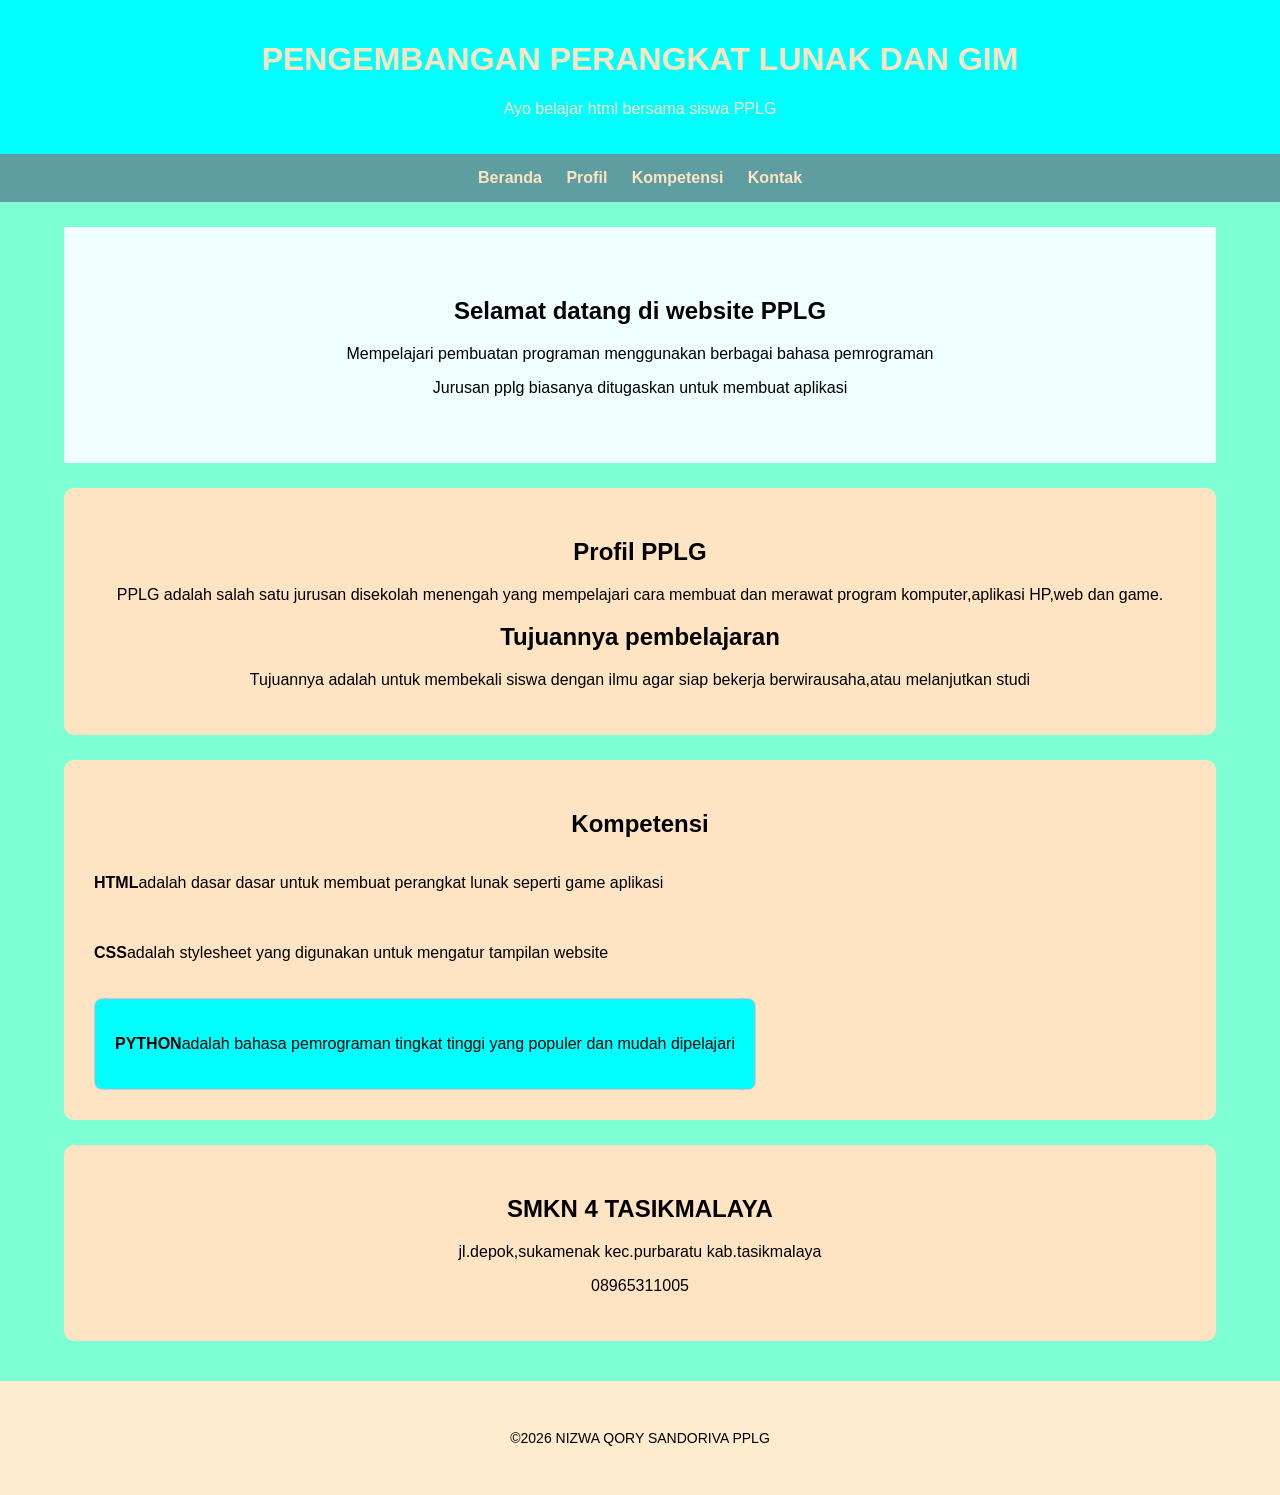
<file: index.html>
<!DOCTYPE html>
<html lang="en">
<head>
    <meta charset="UTF-8">
    <meta name="viewport" content="width=device-width, initial-scale=1.0">
    <title>documen</title>
    <link rel="stylesheet" href="style.css">
</head>
<body>
    <header>
        <h1>PENGEMBANGAN PERANGKAT LUNAK DAN GIM</h1>
        <p>Ayo belajar html bersama siswa PPLG</p>
    </header>
    <nav>
        <a href="beranda.html">Beranda</a>
        <a href="profil.html">Profil</a>
        <a href="kompetensi.html">Kompetensi</a>
        <a href="kontak.html">Kontak</a>
    </nav>
    <main>
    <section id="beranda">
      <h2>Selamat datang di website PPLG</h2>
      <P>Mempelajari pembuatan programan menggunakan berbagai bahasa pemrograman</P>
      <p>Jurusan pplg biasanya ditugaskan untuk membuat aplikasi</p>
    </section>        
    <section id="Profil">
        <h2>Profil PPLG</h2>
        <article CLASS="Kartu"><p>PPLG  adalah salah satu jurusan disekolah menengah yang mempelajari cara membuat
            dan merawat program komputer,aplikasi HP,web dan game.</p>
            <h2>Tujuannya pembelajaran</h2>
            <article class="Kartu"><p>Tujuannya adalah untuk membekali siswa
                dengan ilmu agar siap bekerja berwirausaha,atau melanjutkan studi</p></article>
            </section>

           <section id="Kompetensi">
                <h2>Kompetensi</h2>
                <section class="daftar-kompetensi">
                    <article class="Kartu-kompetensi"><p><b>HTML</b>adalah dasar dasar
                    untuk membuat perangkat lunak seperti game aplikasi</p></article>
                    <article class="Kartu-kompetensi"><p><b>CSS</b>adalah stylesheet yang digunakan untuk mengatur tampilan website</p></article>
                    <article class="kartu Kartu-kompetensi"><p><b>PYTHON</b>adalah bahasa pemrograman tingkat tinggi yang populer dan mudah dipelajari</p></article>
                     </section>
                    </section>
                    <section id="Kontak">
                <h2>SMKN 4 TASIKMALAYA</h2>
                <article class="Kartu-kontak">
                    <p>jl.depok,sukamenak kec.purbaratu kab.tasikmalaya</p>
                    <p>08965311005</p>
                </article>
    </section>
    </main>
    <footer>
        <p>&copy;2026 NIZWA QORY SANDORIVA PPLG</p>
    </footer>
</body>
</html>
</file>
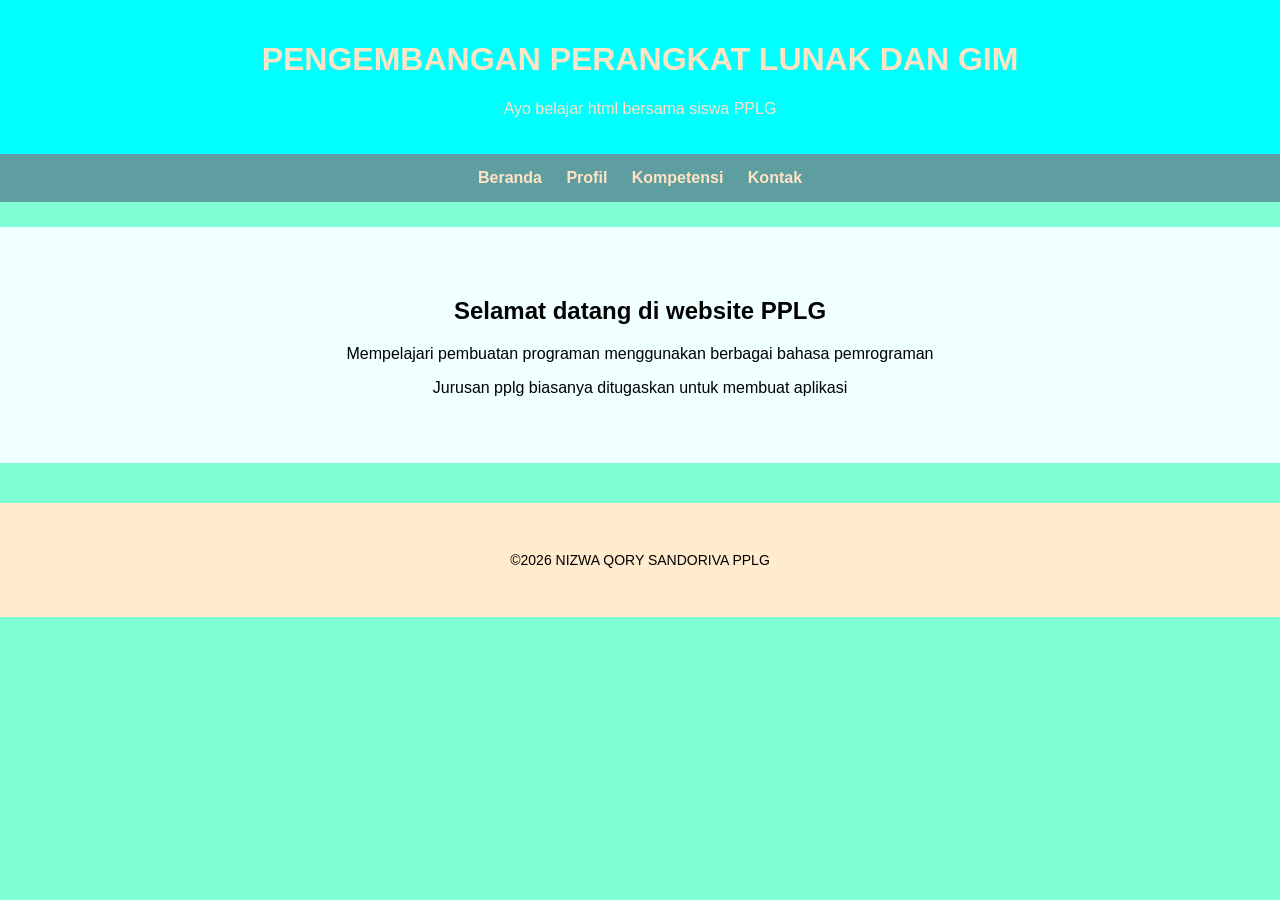
<file: beranda.html>
<!DOCTYPE html>
<html lang="en">
<head>
    <meta charset="UTF-8">
    <meta name="viewport" content="width=device-width, initial-scale=1.0">
    <title>Document</title>
     <link rel="stylesheet" href="style.css">
</head>
<body>
    <header>
        <h1>PENGEMBANGAN PERANGKAT LUNAK DAN GIM</h1>
        <p>Ayo belajar html bersama siswa PPLG</p>
    </header>
    <nav>
        <a href="beranda.html">Beranda</a>
        <a href="profil.html">Profil</a>
        <a href="kompetensi.html">Kompetensi</a>
        <a href="kontak.html">Kontak</a>
    </nav>
    <section id="beranda">
      <h2>Selamat datang di website PPLG</h2>
      <P>Mempelajari pembuatan programan menggunakan berbagai bahasa pemrograman</P>
      <p>Jurusan pplg biasanya ditugaskan untuk membuat aplikasi</p>
    </section>  
    <footer>
        <p>&copy;2026 NIZWA QORY SANDORIVA PPLG</p>
    </footer>    
</body>
</html>
</file>
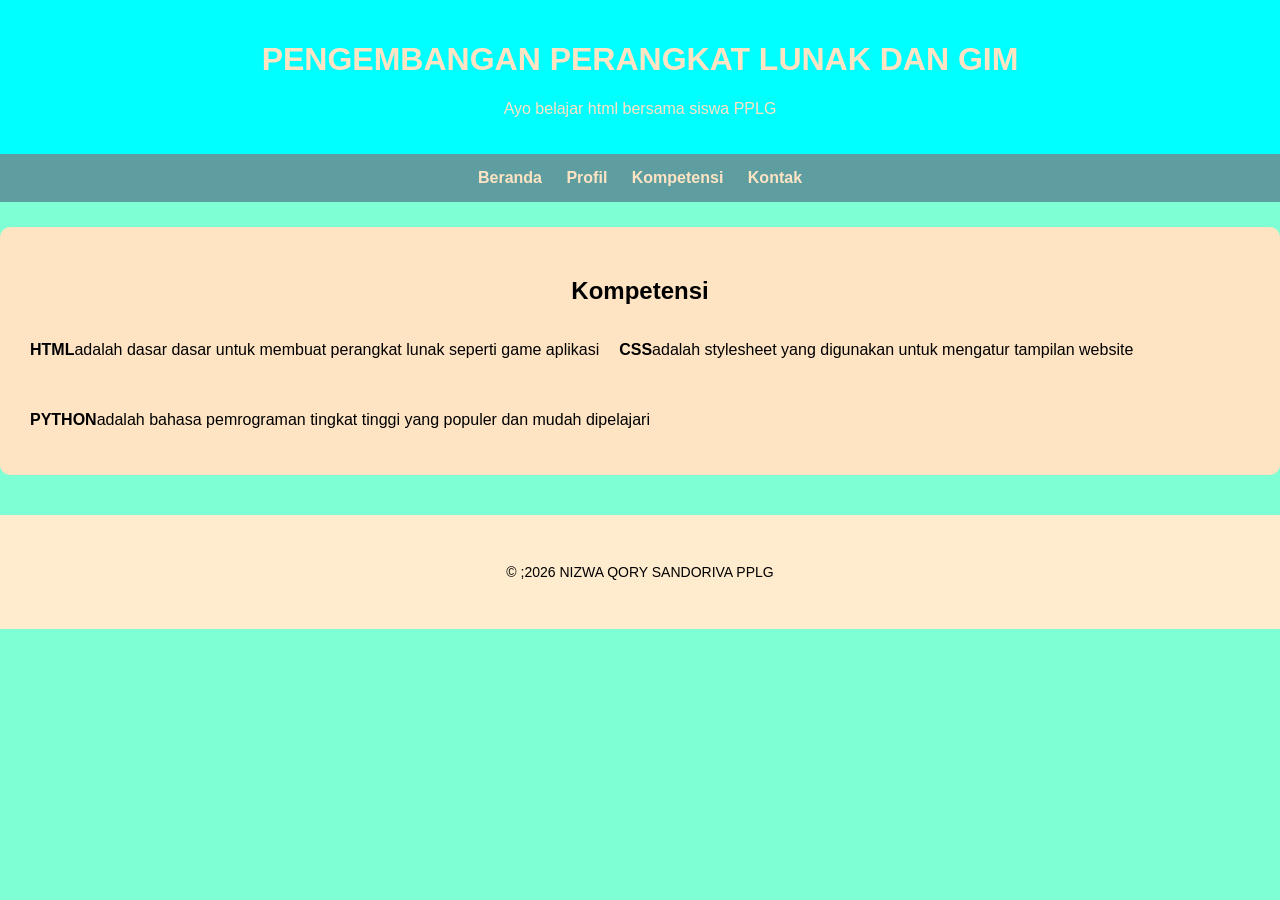
<file: kompetensi.html>
<!DOCTYPE html>
<html lang="en">
<head>
    <meta charset="UTF-8">
    <meta name="viewport" content="width=device-width, initial-scale=1.0">
    <title>Document</title>
     <link rel="stylesheet" href="style.css">
</head>
<body>
    <header>
        <h1>PENGEMBANGAN PERANGKAT LUNAK DAN GIM</h1>
        <p>Ayo belajar html bersama siswa PPLG</p>
    </header>
    <nav>
        <a href="beranda.html">Beranda</a>
        <a href="profil.html">Profil</a>
        <a href="kompetensi.html">Kompetensi</a>
        <a href="kontak.html">Kontak</a>
    </nav>
    <section id="Kompetensi">
                <h2>Kompetensi</h2>
                <section class="daftar-kompetensi">
                    <article class="Kartu-kompetensi"><p><b>HTML</b>adalah dasar dasar
                    untuk membuat perangkat lunak seperti game aplikasi</p></article>
                    <article class="Kartu-kompetensi"><p><b>CSS</b>adalah stylesheet yang digunakan untuk mengatur tampilan website</p></article>
                    <article class="Kartu-kompetensi"><p><b>PYTHON</b>adalah bahasa pemrograman tingkat tinggi yang populer dan mudah dipelajari</p></article>
                     </section>
                    </section>
                    <footer>
        <p>&copy; ;2026 NIZWA QORY SANDORIVA PPLG</p>
    </footer>
</body>
</html>
</file>
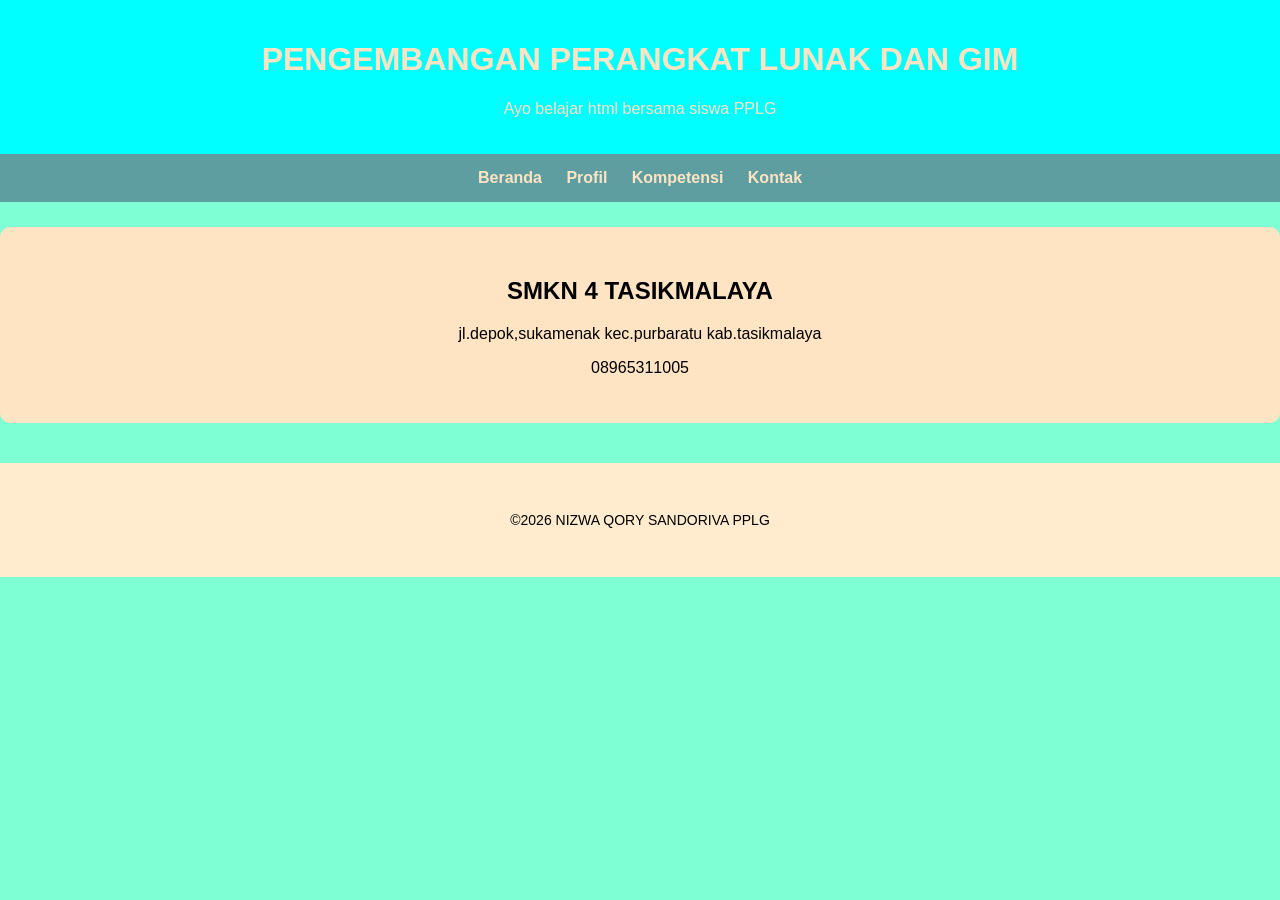
<file: kontak.html>
<!DOCTYPE html>
<html lang="en">
<head>
    <meta charset="UTF-8">
    <meta name="viewport" content="width=device-width, initial-scale=1.0">
    <title>Document</title>
     <link rel="stylesheet" href="style.css">
</head>
<body>
    <header>
        <h1>PENGEMBANGAN PERANGKAT LUNAK DAN GIM</h1>
        <p>Ayo belajar html bersama siswa PPLG</p>
    </header>
    <nav>
        <a href="beranda.html">Beranda</a>
        <a href="profil.html">Profil</a>
        <a href="kompetensi.html">Kompetensi</a>
        <a href="kontak.html">Kontak</a>
    </nav>
    <section id="Kontak">
                <h2>SMKN 4 TASIKMALAYA</h2>
                <article class="Kartu-kontak">
                    <p>jl.depok,sukamenak kec.purbaratu kab.tasikmalaya</p>
                    <p>08965311005</p>
                </article>
    </section>
    <footer>
        <p>&copy;2026 NIZWA QORY SANDORIVA PPLG</p>
    </footer>

</body>
</html>
</file>
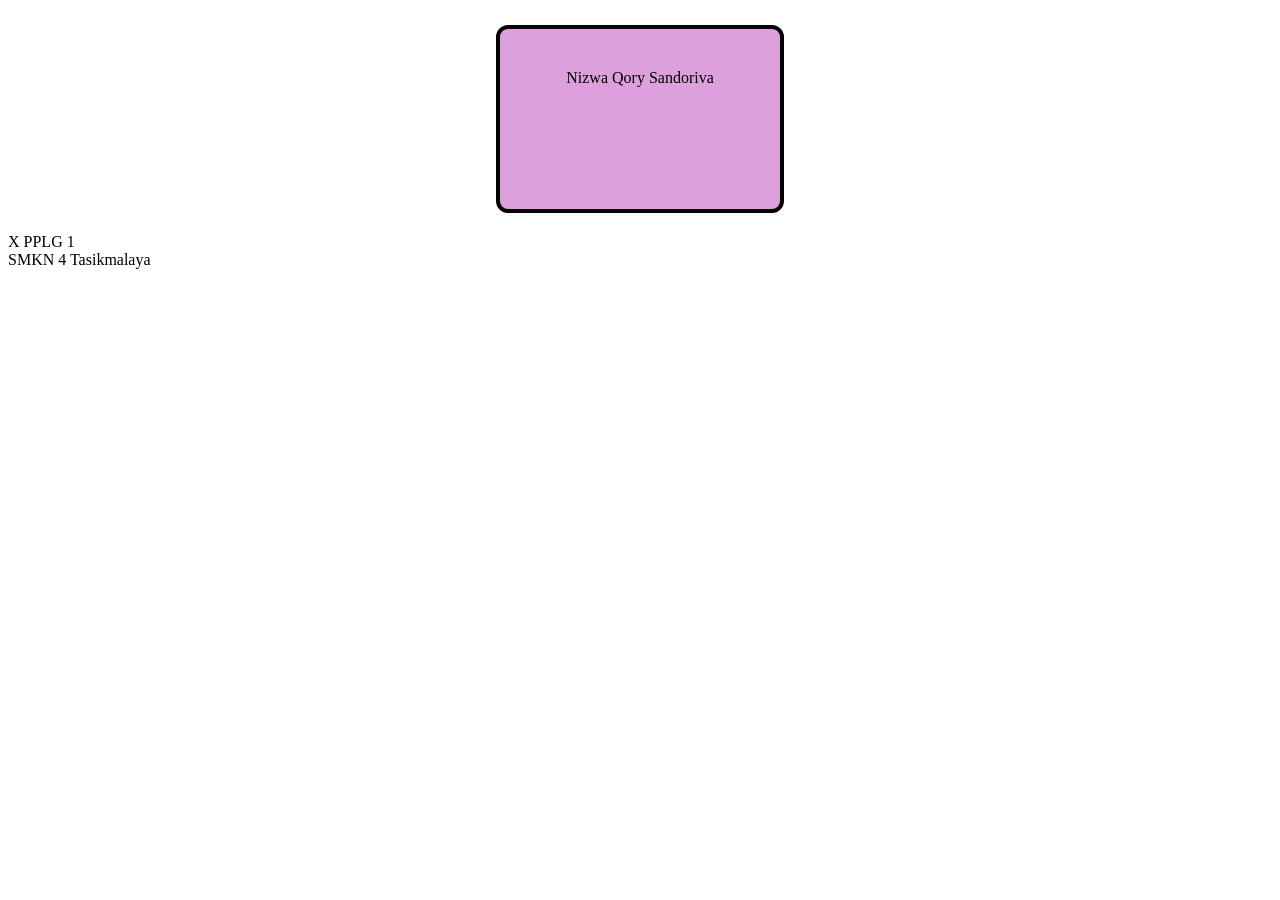
<file: nama.html>
<!DOCTYPE html>
<html lang="en">
<head>
    <meta charset="UTF-8">
    <meta name="viewport" content="width=device-width, initial-scale=1.0">
    <title>Document</title>
    <link rel="stylesheet" href="nama.css">
</head>
<body>
        <article>
            <section class="kotak">Nizwa Qory Sandoriva</section>
        </article>
        <article>
            <section class="kotak1">X PPLG 1</section>
        </article>
        <article>
            <section class="kotak2">SMKN 4 Tasikmalaya </section>
</body>
</html>
</file>
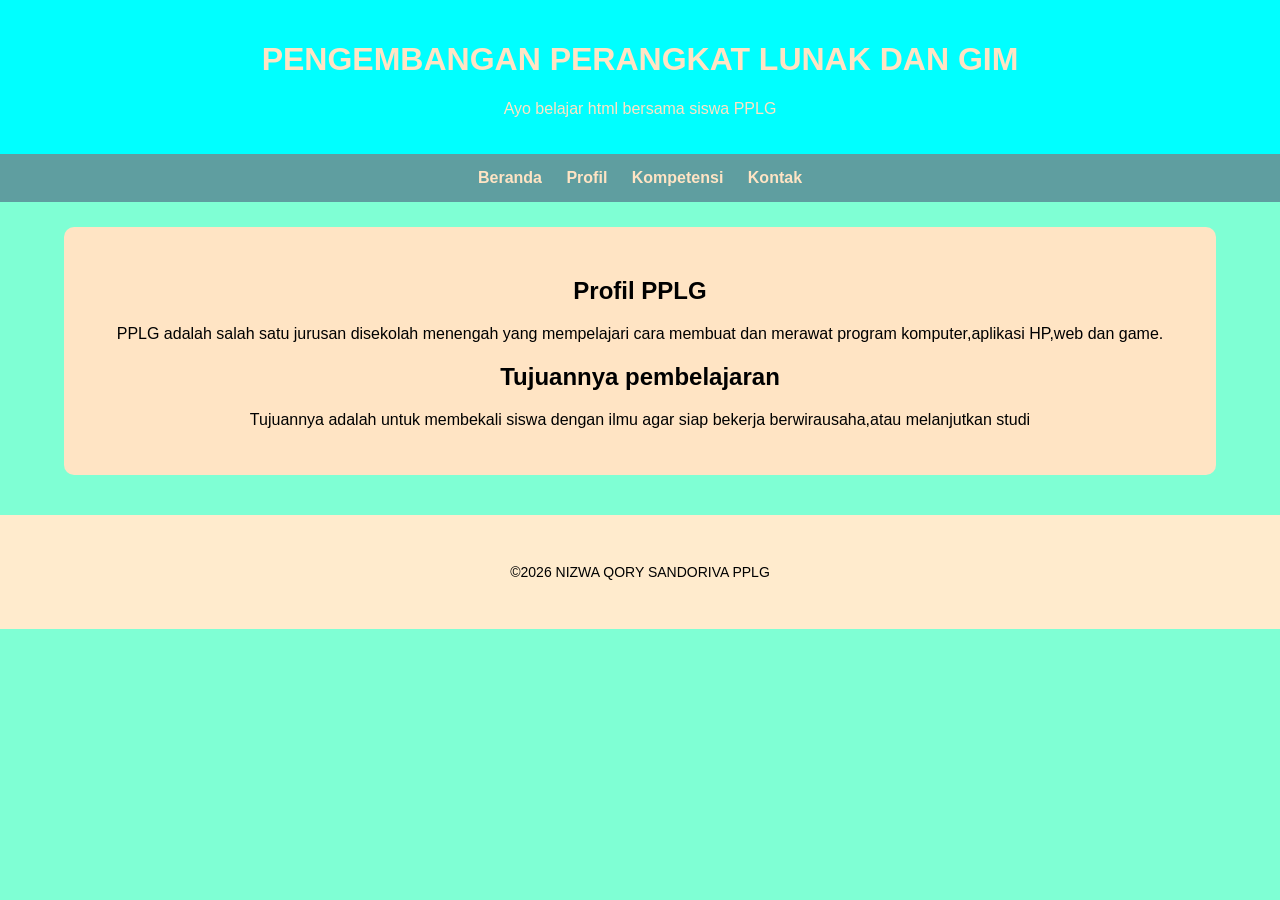
<file: profil.html>
<!DOCTYPE html>
<html lang="en">
<head>
    <meta charset="UTF-8">
    <meta name="viewport" content="width=device-width, initial-scale=1.0">
    <title>Document</title>
     <link rel="stylesheet" href="style.css">
</head>
<body>
<header>
        <h1>PENGEMBANGAN PERANGKAT LUNAK DAN GIM</h1>
        <p>Ayo belajar html bersama siswa PPLG</p>
    </header>
    <nav>
        <a href="beranda.html">Beranda</a>
        <a href="profil.html">Profil</a>
        <a href="kompetensi.html">Kompetensi</a>
        <a href="kontak.html">Kontak</a>
    </nav>
    <main>
  <section id="Profil">
        <h2>Profil PPLG</h2>
        <article CLASS="Kartu"><p>PPLG  adalah salah satu jurusan disekolah menengah yang mempelajari cara membuat
            dan merawat program komputer,aplikasi HP,web dan game.</p>
            <h2>Tujuannya pembelajaran</h2>
            <article class="Kartu"><p>Tujuannya adalah untuk membekali siswa
                dengan ilmu agar siap bekerja berwirausaha,atau melanjutkan studi</p></article>
            </section>
    </main>
    <footer>
        <p>&copy;2026 NIZWA QORY SANDORIVA PPLG</p>
    </footer>
</body>
</html>
</file>
<file: style.css>
*{
    box-sizing: border-box;
}
body{
    margin: 0;
    font-family: Arial, Helvetica, sans-serif;
    background-color: aquamarine;
    text-align: center;
}
header{
    text-align: center;
    background-color: aqua;
    color:bisque;
    padding: 20px;
}
nav{
    background-color: cadetblue;
    text-align: center;
    padding: 15px;
}
nav a{
    color: bisque;
    text-decoration: none;
    font-weight: bold;
    padding: 10px;
}
nav a:hover{
    color: bisque;
}
main{
    width: 90%; 
    margin: auto;
}
#beranda{
    background-color: azure;
    text-align: center;
    padding: 50px 30px;
    margin-top: 25px;
}
#Profil,#Kompetensi,#Kontak {
    background-color: bisque;
    padding: 30px;
    margin-top: 25px;
    border-radius: 10px
}
.kartu{
    background-color: aqua;
    padding: 20px;
    border: 1px solid lightpink;
    border-radius: 8px;
}
.daftar-kompetensi{
    display: flex;
    gap: 20px;
    flex-wrap: wrap;
}
.kartu-kompetensi{
    flex: 1px;
    min-width: 200px;
    background-color: aquamarine;
    padding: 20px;
    border: 2px solid gray;
    border-radius: 8px;
}
.kartu-kontak{
    background-color:blue;
    text-align: center;
    padding: 50px 30px;
    margin-top: 25px;
    border-radius: 10px;
    border: 3px solid black;
}
footer{
    text-align: center;
    background-color: blanchedalmond;
    padding: 13px;
    font-size: 14px;
    line-height: 60px;
    margin-top: 40px;
}
.gambar{
    padding: 13px;
    margin-top: 40px;
    width: 400px;
}
</file>
<file: nama.css>
.kotak{
    width: 200px;
    height: 100px;
    background-color: plum;
    border-radius: 12px;
    display: flex;
    align-content: center ;
    text-align: center;
    justify-content: center;
    margin: 0 auto 20px;
    margin-top: 25px;
    padding: 40px;
    border: 4px solid black;
}
.atas{
    width: 100px;
    margin-bottom: 15px;
}
.bawah{
    display: flex;
    gap: 15px;
}
</file>
